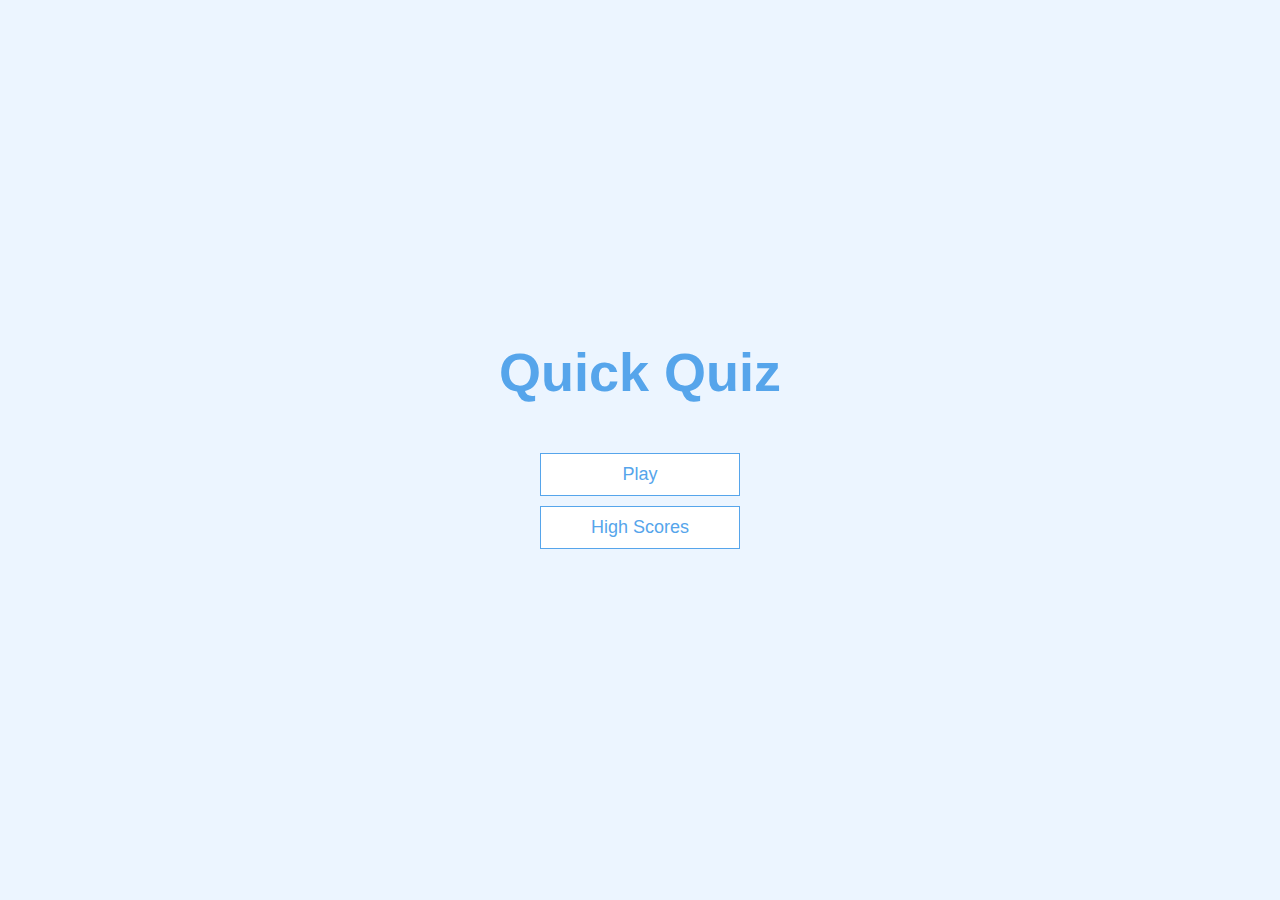
<file: index.html>
<!DOCTYPE html>
<html lang="en">
    <head>
        <meta charset="UTF-8" />
        <meta http-equiv="X-UA-Compatible" content="IE=edge" />
        <meta name="viewport" content="width=device-width, initial-scale=1.0" />
        <title>Quick Quiz</title>
        <link rel="stylesheet" href="app.css" />
    </head>
    <body>
        <div class="container">
            <div id="home" class="flex-center flex-column">
                <h1>Quick Quiz</h1>
                <a class="btn" href="/game.html">Play</a>
                <a class="btn" href="/highscores.html">High Scores</a>
            </div>
        </div>
    </body>
</html>
</file>
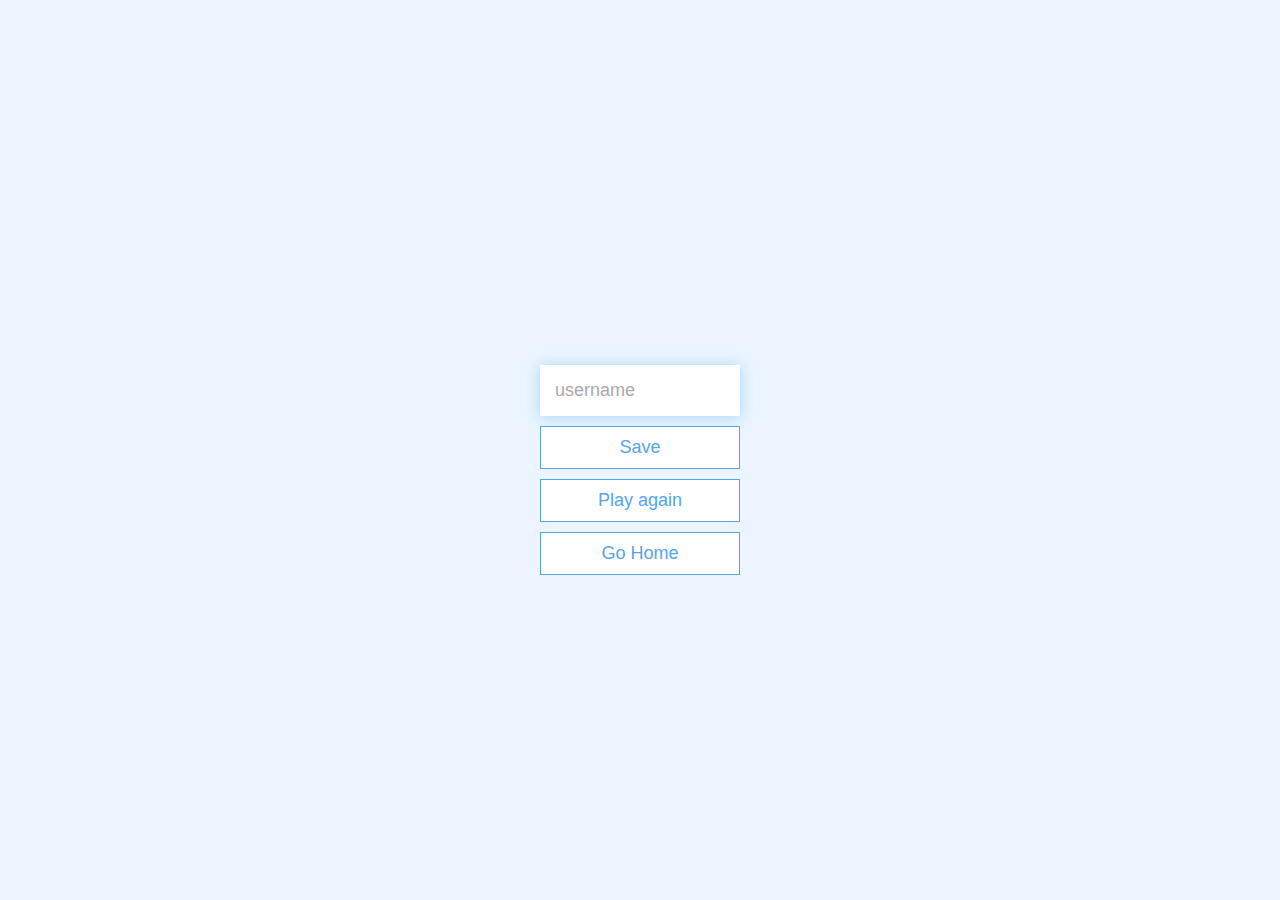
<file: end.html>
<!DOCTYPE html>
<html lang="en">
    <head>
        <meta charset="UTF-8" />
        <meta http-equiv="X-UA-Compatible" content="IE=edge" />
        <meta name="viewport" content="width=device-width, initial-scale=1.0" />
        <title>Congrats!</title>
        <link rel="stylesheet" href="app.css" />
    </head>
    <body>
        <div class="container">
            <div id="end" class="flex-center flex-column">
                <h1 id="finalScore"></h1>
                <form>
                    <input
                        type="text"
                        name="username"
                        id="username"
                        placeholder="username"
                    />
                    <button
                        type="submit"
                        class="btn"
                        id="saveScoreBtn"
                        onclick="saveHighScore(event)"
                        disabled
                    >
                        Save
                    </button>
                </form>
                <a href="/game.html" class="btn">Play again</a>
                <a href="/" class="btn">Go Home</a>
            </div>
        </div>
        <script src="end.js"></script>
    </body>
</html>
</file>
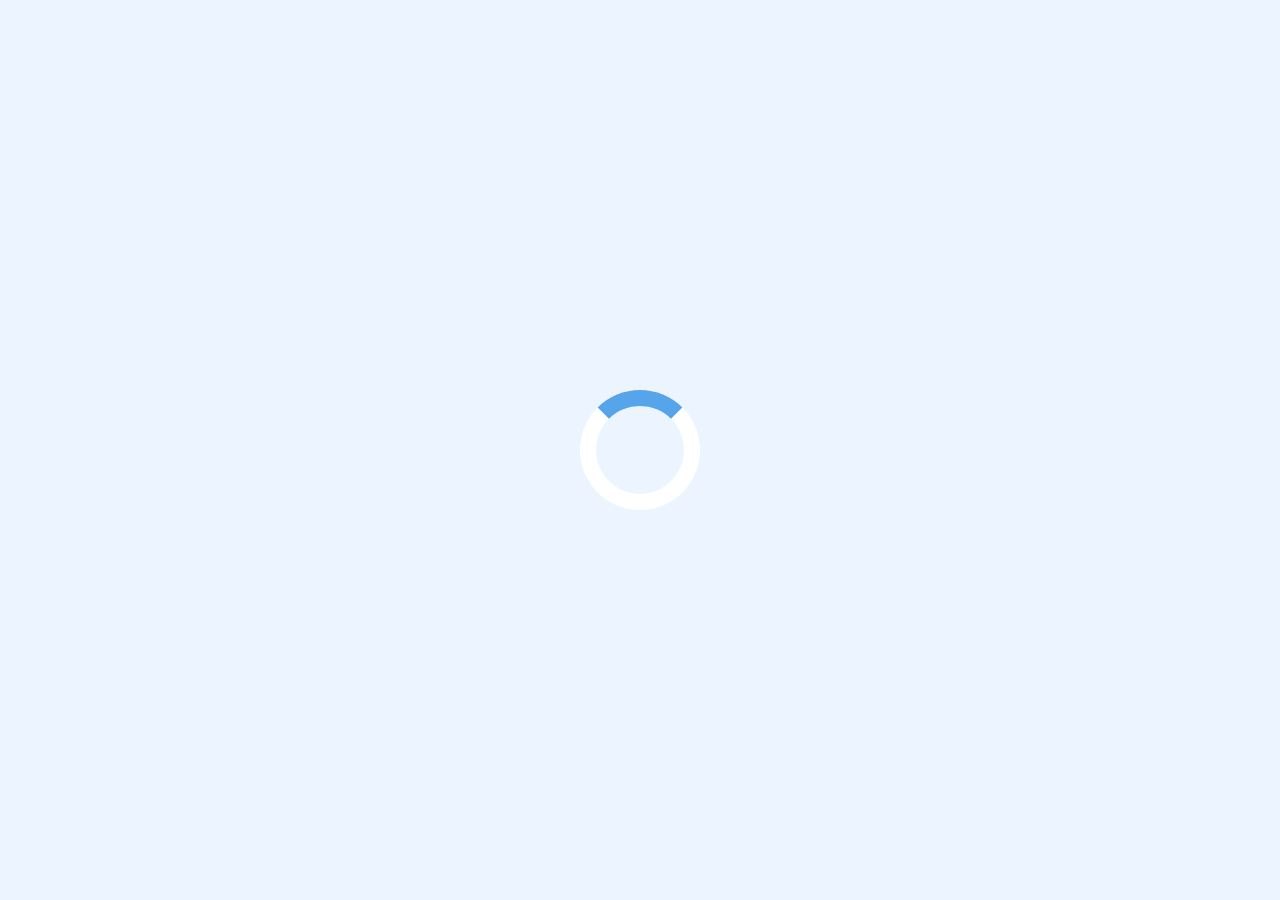
<file: game.html>
<!DOCTYPE html>
<html lang="en">
    <head>
        <meta charset="UTF-8" />
        <meta http-equiv="X-UA-Compatible" content="IE=edge" />
        <meta name="viewport" content="width=device-width, initial-scale=1.0" />
        <title>Quick Quiz - Play</title>
        <link rel="stylesheet" href="app.css" />
        <link rel="stylesheet" href="game.css" />
    </head>
    <body>
        <div class="container">
            <div id="loader"></div>
            <div id="game" class="justify-center flex-column hidden">
                <div id="hud">
                    <div id="hud-item">
                        <p id="progressText" class="hud-prefix">Question</p>
                        <div id="progressBar">
                            <div id="progressBarFull"></div>
                        </div>
                        <!-- <h1 class="hud-main-text" id="questionCounter"></h1> -->
                    </div>
                    <div id="hud-item">
                        <p class="hud-prefix">Score</p>
                        <h1 class="hud-main-text" id="score">0</h1>
                    </div>
                </div>
                <h2 id="question"></h2>
                <div class="choice-container">
                    <p class="choice-prefix">A</p>
                    <p class="choice-text" data-number="1"></p>
                </div>
                <div class="choice-container">
                    <p class="choice-prefix">B</p>
                    <p class="choice-text" data-number="2"></p>
                </div>
                <div class="choice-container">
                    <p class="choice-prefix">C</p>
                    <p class="choice-text" data-number="3"></p>
                </div>
                <div class="choice-container">
                    <p class="choice-prefix">D</p>
                    <p class="choice-text" data-number="4"></p>
                </div>
            </div>
        </div>
        <script src="game.js"></script>
    </body>
</html>
</file>
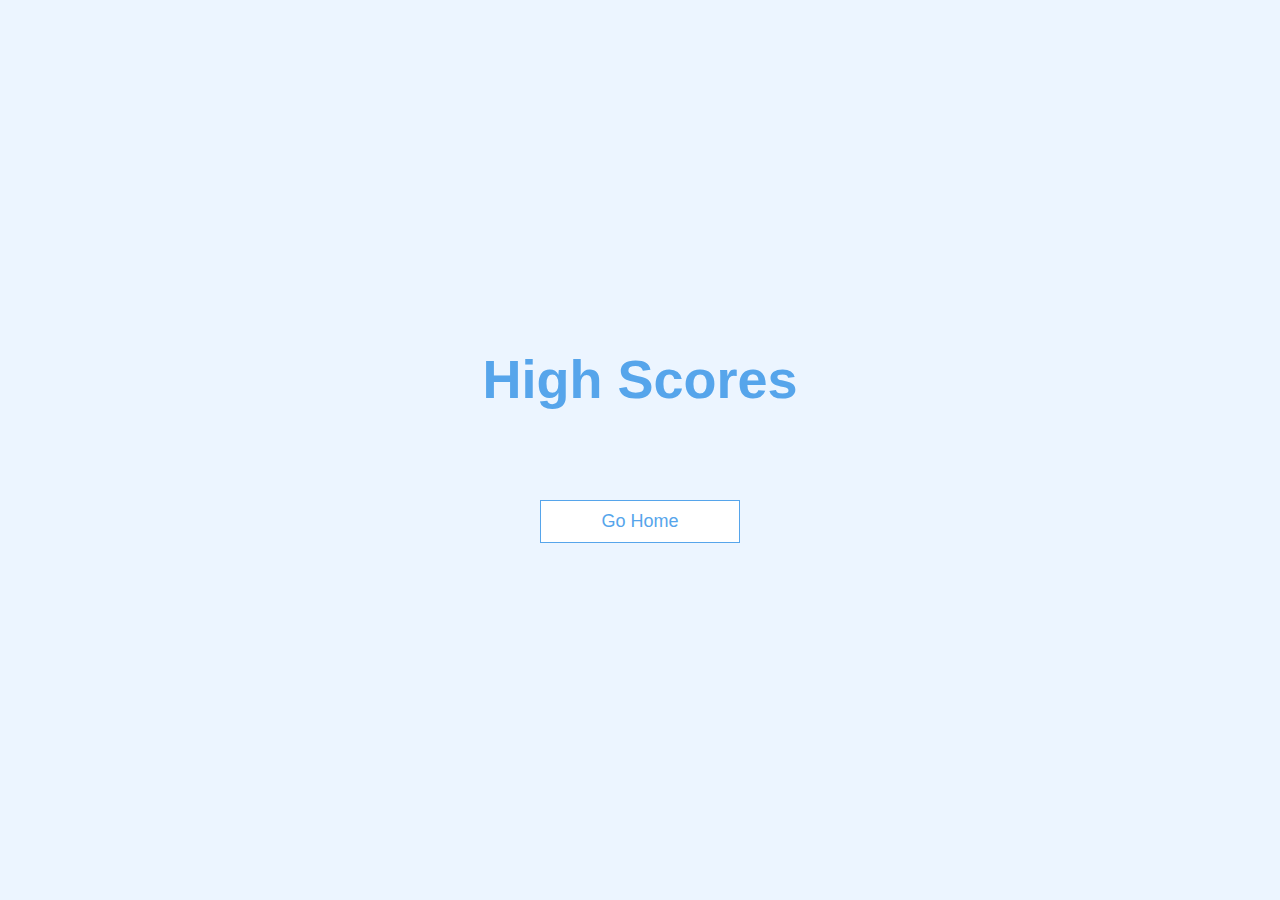
<file: highscores.html>
<!DOCTYPE html>
<html lang="en">
    <head>
        <meta charset="UTF-8" />
        <meta http-equiv="X-UA-Compatible" content="IE=edge" />
        <meta name="viewport" content="width=device-width, initial-scale=1.0" />
        <title>High Scores</title>
        <link rel="stylesheet" href="app.css" />
        <link rel="stylesheet" href="highscores.css" />
    </head>
    <body>
        <div class="container">
            <div id="highScores" class="flex-center flex-column">
                <h1 id="finalScore">High Scores</h1>
                <ul id="highScoresList"></ul>
                <a href="/" class="btn">Go Home</a>
            </div>
        </div>
        <script src="highscores.js"></script>
    </body>
</html>
</file>
<file: app.css>
:root {
    background-color: #ecf5ff;
    font-size: 62.5%;
}

* {
    box-sizing: border-box;
    font-family: Arial, Helvetica, sans-serif;
    margin: 0;
    padding: 0;
    color: #333;
}

h1,
h2,
h3,
h4 {
    margin-bottom: 1rem;
}

h1 {
    font-size: 5.4rem;
    color: #56a5eb;
    margin-bottom: 5rem;
}

h1 > span {
    font-size: 2.4rem;
    font-weight: 500;
}

h2 {
    font-size: 4.2rem;
    margin-bottom: 4rem;
    font-weight: 700;
}

h3 {
    font-size: 2.8rem;
    font-weight: 500;
}

/* utilities */

.container {
    width: 100vw;
    height: 100vh;
    display: flex;
    justify-content: center;
    align-items: center;
    max-width: 80rem;
    margin: 0 auto;
    padding: 2rem;
}

.container > * {
    width: 100%;
}

.flex-column {
    display: flex;
    flex-direction: column;
}

.flex-center {
    justify-content: center;
    align-items: center;
}

.justify-center {
    justify-content: center;
}

.text-center {
    text-align: center;
}

.hidden {
    display: none;
}

/* buttons */

.btn {
    font-size: 1.8rem;
    padding: 1rem 0;
    width: 20rem;
    text-align: center;
    border: 0.1rem solid #56a5eb;
    margin-bottom: 1rem;
    text-decoration: none;
    color: #56a5eb;
    background-color: white;
}

.btn:hover {
    cursor: pointer;
    box-shadow: 0 0.4rem 1.4rem 0 rgba(86, 185, 235, 0.5);
    transform: translateY(-0.1rem);
    transition: transform 150ms;
}

.btn[disabled]:hover {
    cursor: not-allowed;
    box-shadow: none;
    transform: none;
}

/* forms */
form {
    width: 100%;
    display: flex;
    flex-direction: column;
    align-items: center;
}

input {
    margin-bottom: 1rem;
    width: 20rem;
    padding: 1.5rem;
    font-size: 1.8rem;
    border: none;
    box-shadow: 0 0.1rem 1.4rem 0 rgba(86, 185, 235, 0.5);
}

input::placeholder {
    color: #aaa;
}
</file>
<file: game.css>
.choice-container {
    display: flex;
    margin-bottom: 0.5rem;
    width: 100%;
    font-size: 1.8rem;
    border: 0.1rem solid rgb(86, 165, 235, 0.25);
    background-color: white;
}

.choice-container:hover {
    cursor: pointer;
    box-shadow: 0 0.4rem 1.4rem 0 rgba(86, 185, 235, 0.5);
    transform: translateY(-0.1rem);
    transition: transform 150ms;
}

.choice-prefix {
    padding: 1.5rem 2.5rem;
    background-color: #56a5eb;
    color: white;
}

.choice-text {
    padding: 1.5rem;
    width: 100%;
}

.correct {
    background-color: #28a745;
}

.incorrect {
    background-color: #dc3545;
}

/* HUD */

#hud {
    display: flex;
    justify-content: space-between;
}

.hud-prefix {
    text-align: center;
    font-size: 2rem;
}

.hud-main-text {
    text-align: center;
}

#progressBar {
    width: 20rem;
    height: 4rem;
    border: 0.3rem solid #56a5eb;
    margin-top: 1.5rem;
}

#progressBarFull {
    height: 3.4rem;
    background-color: #56a5eb;
    width: 0%;
}

/* loader */
#loader {
    border: 1.6rem solid white;
    border-radius: 50%;
    border-top: 1.6rem solid #56a5eb;
    width: 12rem;
    height: 12rem;
    animation: spin 2s linear infinite;
}

@keyframes spin {
    0% {
        transform: rotate(0deg);
    }
    100% {
        transform: rotate(360deg);
    }
}
</file>
<file: highscores.css>
#highScoresList {
    list-style: none;
    padding-left: 0;
    margin-bottom: 4rem;
}

.high-score {
    font-size: 2.8rem;
    margin-bottom: 0.5rem;
}

.high-score:hover {
    transform: scale(1.025);
}
</file>
